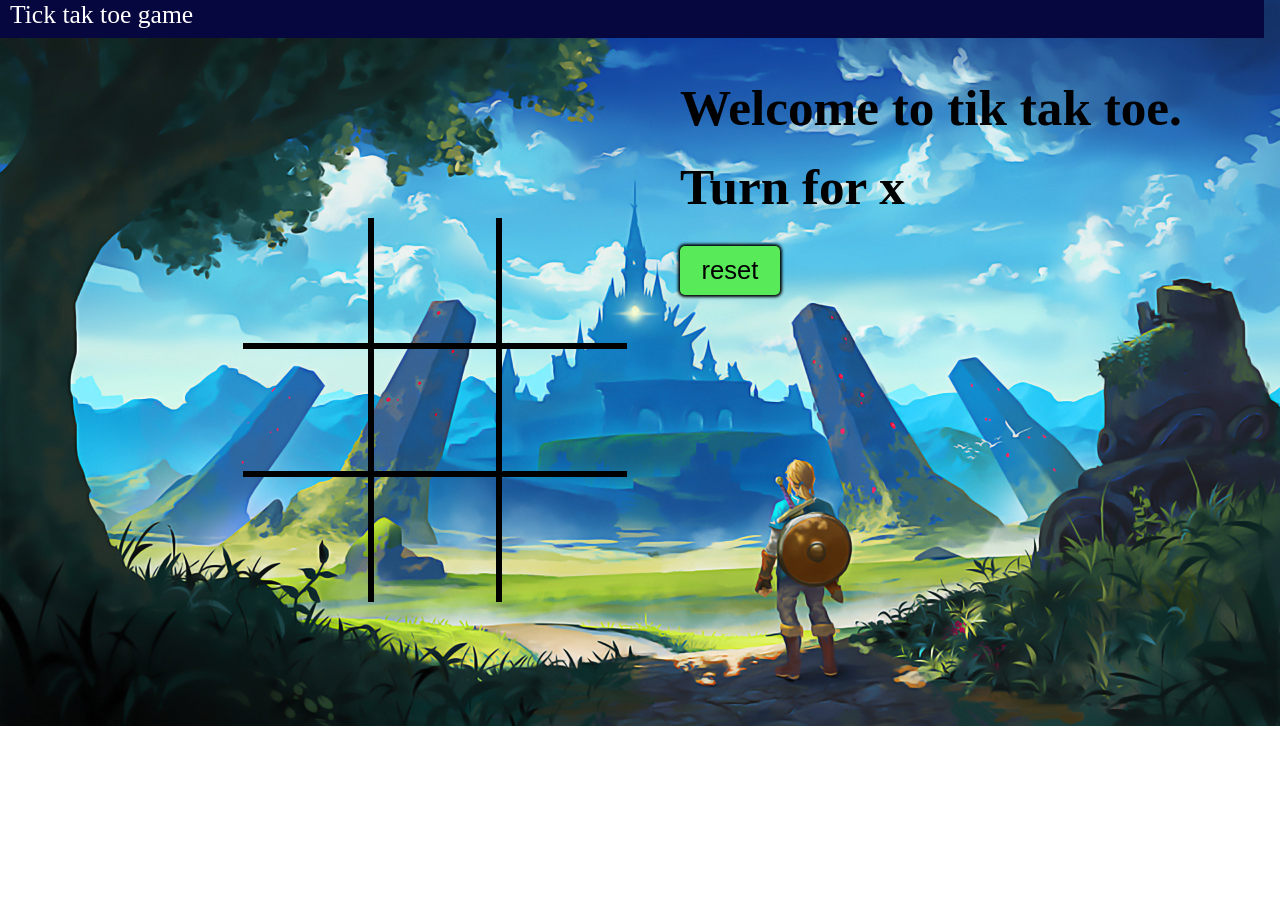
<file: index.html>
<!DOCTYPE html>
<html lang="en">
  <head>
    <meta
      name="google-site-verification"
      content="V95fXNSLk97jLevDVedClEimiobipeLm4yUcdvB5l58"
    />
    <meta charset="UTF-8" />
    <meta name="viewport" content="width=device-width, initial-scale=1.0" />
    <title>Document</title>
    <link rel="stylesheet" href="game.css" />
  </head>
  <body class="body">
    <div class="header">
      <p>Tick tak toe game</p>
    </div>

    <div class="gamecontainer">
      <div class="container">
        <button class="box bt-0 bl-0"></button>
        <button class="box bt-0"></button>
        <button class="box bt-0 br-0"></button>
        <button class="box bl-0"></button>
        <button class="box"></button>
        <button class="box br-0"></button>
        <button class="box bl-0 bb-0"></button>
        <button class="box bb-0"></button>
        <button class="box br-0 bb-0"></button>
      </div>

      <div class="gameinfo">
        <div class="h1">
          <h1>Welcome to tik tak toe.</h1>
        </div>
        <div class="h1">
          <span class="info h">Turn for x</span><br /><br />

          <button class="reset">reset</button>
        </div>

        <div class="image">
          <img class="img" src="dancing.gif" alt="" />
        </div>
      </div>
    </div>
    <script src="game.js"></script>
  </body>
</html>
</file>
<file: game.css>
* {
  margin: 0;
  padding: 0;
}

.body {
  background-image: url(game.jpeg);
  background-size: cover;
  background-repeat: no-repeat;
}

.header {
  width: 98%;
  height: 3vw;
  background-color: rgb(7, 7, 63);
  color: white;
  font-size: 2vw;
  padding-left: 10px;
}

.gamecontainer {
  width: 100vw;
  height: 100%;
  display: flex;
}

.container {
  width: 50%;
  margin-left: 19vw;
  margin-top: 14vw;
  display: grid;
  grid-template-rows: repeat(3, 10vw);
  grid-template-columns: repeat(3, 10vw);
}

.gameinfo {
  width: 50%;
  padding-left: 30px;
  margin-top: 20px;
}

.box {
  border: 3px solid black;
  font-size: 10vw;
  color: #000;
  display: flex;
  justify-content: center;
  align-items: center;
  background-color: transparent;
}

.box:hover {
  background-color: rgb(138, 219, 138);
}

.h1 {
  font-weight: 800;
  margin-top: 20px;
  width: 600px;
  padding-left: 10px;
  font-size: 2vw;
}

.h {
  font-size: 4vw;
}

.bl-0 {
  border-left: transparent;
}

.br-0 {
  border-right: transparent;
}

.bt-0 {
  border-top: transparent;
}

.bb-0 {
  border-bottom: transparent;
}

.image {
  display: none;
}

.image1 {
  margin-top: 50px;
  display: none;
}

.img {
  width: 400px;
  height: 300px;
  border-radius: 50%;
}

.reset {
  width: 100px;
  border-radius: 5px;
  background-color: rgb(88, 234, 88);
  border: transparent;
  box-shadow: 0px 0px 3px 2px;
  padding: 10px;
  font-size: 2vw;
}

.reset.hover {
  border: 3px solid black;
}

@media (max-width: 480px) {
  * {
    padding: 0;
    margin: 0;
  }
  .body {
    width: 100%;
    height: 100%;
    background-image: url(game3.jpg);
    background-size: 150vw;
    background-repeat: no-repeat;
  }

  .header {
    width: 100%;
    height: 20vw;
    background-color: rgb(7, 7, 63);
    color: white;
    font-size: 2vw;
    padding-left: 10px;
    display: flex;
    justify-content: center;
    align-items: center;
  }

  .header p {
    font-size: 10vw;
  }

  .gamecontainer {
    width: 100%;
    display: flex;
    flex-wrap: wrap;
  }
  .container {
    justify-content: center;
    width: 100%;
    margin-left: 2vw;
    margin-top: 10vw;
    display: grid;
    grid-template-rows: repeat(3, 28vw);
    grid-template-columns: repeat(3, 28vw);
  }
  .box {
    font-size: 20vw;
  }
  .gameinfo {
    width: 100%;
    margin-top: 20px;
  }

  .h1 {
    font-weight: 900;
    width: 100%; /* Adjusted width */
    font-size: 4vw;
  }
  .img {
    width: 200px;
    height: 200px;
    margin-left: 70px;
  }
  .reset {
    font-size: 8vw;
    padding-top: 1vw;
    padding-bottom: 1vw;
  }

  .h {
    font-size: 8vw;
  }
}
</file>
